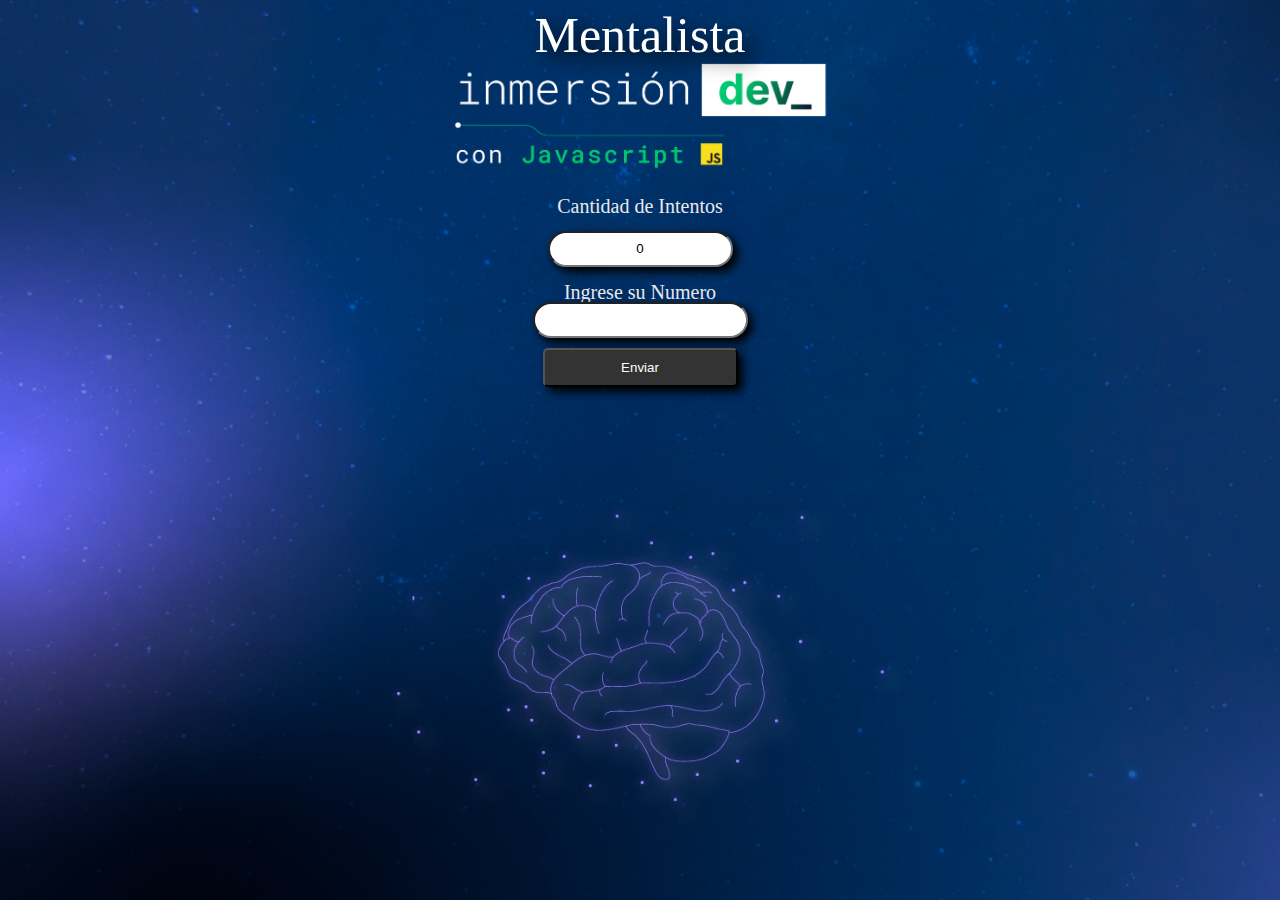
<file: Mentalista/index.html>
<!DOCTYPE html>
<html>

<head>
    <meta charset="utf-8">
    <title>Convertidor de monedas</title>
    <link rel="stylesheet" type="text/css" href="style/resect.css">
    <link rel="stylesheet" type="text/css" href="style/style.css">
    <script src="js/RamdonXd.js"></script>
</head>

<body>

<header class="Titulo">
    <h1 class="Titulo_h1">Mentalista</h1>
    <div>
        <img class="Titulo_img" src="../data/icos.png">
    </div>
</header>

<aside>
    <div class="MenuDeEnviar">
        <label>Cantidad de Intentos</label>
        <input style="margin:15px;pointer-events: none" class="NumeroIngresado" id="CatidadInt" value="0"></input>
        <label>Ingrese su Numero</label>
        <input class="NumeroIngresado" type="number" id="NumeroIngesado">
        <input class="EnviarDato" type="submit" value="Enviar" onclick="Adivinar()">
    </div>
</aside>
<img class="Img_fondo" src="../data/cerebroxd.png">


<div class="window-notice" id="window-notice">
    <div class="content">
        <div>
            <label class="ResultadoCovercion" id="ResultadoCovercion">Ganador</label>
            <label style="margin-top: 30px" class="ResultadoCovercion" id="CantVecesGa"></label>
            <button style="margin-top: 30px" class="ResultadoCovercion " id="CerrarVentana">Cerrar</button>
        </div>
    </div>
</div>

</body>

</html>
</file>
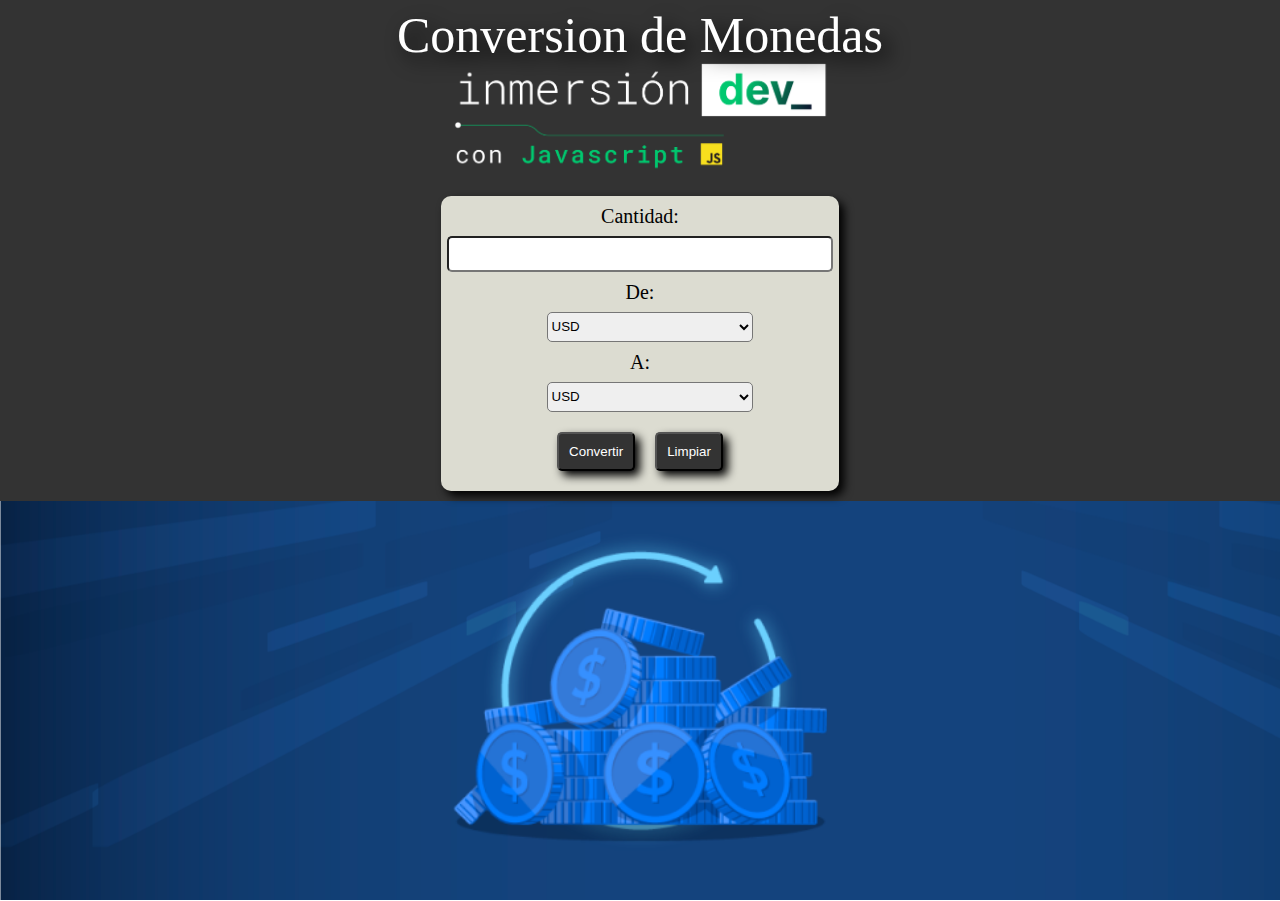
<file: Monedas/index.html>
<!DOCTYPE html>
<html>

<head>
    <meta charset="utf-8">
    <title>Convertidor de monedas</title>
    <link rel="stylesheet" type="text/css" href="style/resect.css">
    <link rel="stylesheet" type="text/css" href="style/style.css">
    <script src="js/conv.js"></script>
</head>

<body>
<header class="Titulo">
    <h1 class="Titulo_h1">Conversion de Monedas</h1>
    <div>
        <img class="Titulo_img" src="../data/icos.png">
    </div>
</header>

<aside>
    <div class="formulario">
        <label for="cantidad">Cantidad:</label>
        <input type="number" id="cantidad" name="cantidad" required inputmode="numeric" pattern="[^\d]*">

        <div>
            <label for="de">De:</label>
            <select id="de" name="de" required>
                <option value="dolar">USD</option>
                <option value="euro">EUR</option>
                <option value="pesoMx">MXN</option>
                <option value="yen">JPY</option>
                <option value="yuan">CNY</option>
            </select>
            <label for="a">A:</label>
            <select id="a" name="a" required>
                <option value="dolar">USD</option>
                <option value="euro">EUR</option>
                <option value="pesoMx">MXN</option>
                <option value="yen">JPY</option>
                <option value="yuan">CNY</option>
            </select>
        </div>
        <div class="botones">
            <button class="BotonComvertir" type="submit" onclick="ConvertidorMonedas()">Convertir</button>
            <button class="BotonComvertir" onclick="limpiarDatosFormulario()">Limpiar</button>
        </div>

    </div>
</aside>
<img class="Img_fondo" src="../data/Conver.png">


<div class="window-notice" id="window-notice">
    <div class="content">
        <div>
            <label class="ResultadoCovercion" id="ResultadoCovercion"> </label>
            <button class="ResultadoCovercion " id="CerrarVentana">Cerrar</button>
        </div>
    </div>
</div>
</body>

</html>
</file>
<file: Mentalista/style/style.css>
body {
    background-image: url("../../data/background_mentalista.png");
    background-size: cover;
    background-repeat: no-repeat;
    background-attachment: fixed;
}

header {
    color: white;
    padding: 10px;
    text-align: center;
}

.Titulo_h1 {
    font-size: 50px;
    font-family: 'Times New Roman', Times, serif;
    color: white;
    text-align: center;
}

.Titulo_img {
    width: 30%;
    height: 30%;
    display: block;
    margin-left: auto;
    margin-right: auto;
}

.Titulo_img:hover, .Titulo_h1 {
    filter: drop-shadow(8px 8px 10px black);
}

aside {
    color: white;
    padding: 10px;
    text-align: center;
    display: flex;
    justify-content: center;
}

.MenuDeEnviar {
    display: flex;
    flex-direction: column;
    color: #eae8ed;
    text-align: center;
    font-family: 'Times New Roman', Times, serif;
    font-size: 20px;
    justify-content: space-between;
}

.CatidadInt {
    margin: 10px;
}

.NumeroIngresado {
    height: 30px;
    border-radius: 30px;
    box-shadow: 5px 5px 10px black;
    text-align: center;
}
.NumeroIngresado:hover{
    box-shadow: 5px 5px 10px #ab9e9e;
}

.EnviarDato {
    background-color: #333;
    color: white;
    padding: 10px;
    text-align: center;
    display: flex;
    justify-content: center;
    margin: 10px;
    border-radius: 5px;
    box-shadow: 5px 5px 10px black;

}

.EnviarDato:hover {
    box-shadow: 5px 5px 10px #6a6262;
    transition: 0.1s;
}


.Img_fondo {
    width: 500px;
    height: 500px;
    display: block;
    margin-left: auto;
    margin-right: auto;
    object-fit: contain;
    filter: drop-shadow(8px 8px 10px #faf0f0);
    mask-repeat: repeat-x;

}

.Img_fondo:hover {
    filter: drop-shadow(8px 8px 10px black);
    transition: filter 0.5s;
}


#window-notice {
    display: none;
}

#CerrarVentana {
    margin-top: 10px;
}

.window-notice .content {
    border-radius: 2px;
    box-shadow: 0 1px 3px rgba(33, 41, 52, .75);
    box-sizing: content-box;
    display: flex;
    flex-direction: column;
    margin: auto;
    max-width: 600px;
    min-width: 320px !important;
    overflow: hidden;
    position: relative;
    width: 100%;
    padding: 2rem;
    font-size: 1.3rem;
}

.window-notice {
    background: rgba(33, 41, 52, .85);
    left: 0;
    bottom: 0;
    right: 0;
    top: 0;
    display: flex;
    position: fixed;
    z-index: 999;
}

.ResultadoCovercion {
    color: #010101;
    font-family: 'Times New Roman', Times, serif;
    font-size: 20px;
    text-align: center;
    display: flex;
    flex-direction: column;
    align-items: center;
    background-color: #dcdcd1;
    padding: 10px;
    width: 30%;
    height: auto;
    margin: 0 auto;
    border-radius: 10px;
    box-shadow: 5px 5px 10px black;
}
</file>
<file: Monedas/style/style.css>
body {
    background-image: url("../data/Background.png");
    background-size: cover;
    background-repeat: no-repeat;
    background-attachment: fixed;
}

header {
    background-color: #333;
    color: white;
    padding: 10px;
    text-align: center;
}

.Titulo_h1 {
    font-size: 50px;
    font-family: 'Times New Roman', Times, serif;
    color: white;
    text-align: center;
}

.Titulo_img {
    width: 30%;
    height: 30%;
    display: block;
    margin-left: auto;
    margin-right: auto;
}

.Titulo_img:hover, .Titulo_h1 {
    filter: drop-shadow(8px 8px 10px black);
}

aside {
    background-color: #333;
    color: white;
    padding: 10px;
    text-align: center;
    display: flex;
    justify-content: center;
}

.formulario {
    color: #010101;
    font-family: 'Times New Roman', Times, serif;
    font-size: 20px;
    text-align: center;
    display: flex;
    flex-direction: column;
    align-items: center;
    background-color: #dcdcd1;
    padding: 10px;
    width: 30%;
    height: auto;
    margin: 0 auto;
    border-radius: 10px;
    box-shadow: 5px 5px 10px black;
}

.formulario:hover {
    filter: drop-shadow(8px 8px 10px black);
    transition: filter 0.5s;
}

.botones{
    display: flex;
    flex-direction: row;
}

#cantidad {
    text-align: center;
    width: 100%;
    height: 30px;
    margin: 10px;
    border-radius: 5px;

}

select {
    width: 100%;
    height: 30px;
    margin: 10px;
    border-radius: 5px;
}

select:hover, #cantidad:hover {
    filter: drop-shadow(8px 8px 10px #50465d);
    transition: filter 0.5s;
}

.Img_fondo {
    width: 400px;
    height: 400px;
    display: block;
    margin-left: auto;
    margin-right: auto;
    object-fit: contain;
}

.BotonComvertir {
    background-color: #333;
    color: white;
    padding: 10px;
    text-align: center;
    display: flex;
    justify-content: center;
    margin: 10px;
    border-radius: 5px;
    box-shadow: 5px 5px 10px black;
}

.BotonComvertir:hover {
    filter: drop-shadow(8px 8px 10px black);
    transition: filter 0.5s;
}

.Img_fondo:hover {
    filter: drop-shadow(8px 8px 10px black);
    transition: filter 0.5s;
}


.window-notice {
    background: rgba(33, 41, 52, .85);
    left: 0;
    bottom: 0;
    right: 0;
    top: 0;
    display: flex;
    position: fixed;
    z-index: 999;
}

#window-notice {
    display: none;
}

#CerrarVentana{
    margin-top: 10px;
}

.window-notice .content {
    border-radius: 2px;
    box-shadow: 0 1px 3px rgba(33, 41, 52, .75);
    box-sizing: content-box;
    display: flex;
    flex-direction: column;
    margin: auto;
    max-width: 600px;
    min-width: 320px !important;
    overflow: hidden;
    position: relative;
    width: 100%;
    padding: 2rem;
    font-size: 1.3rem;
}

.ResultadoCovercion {
    color: #010101;
    font-family: 'Times New Roman', Times, serif;
    font-size: 20px;
    text-align: center;
    display: flex;
    flex-direction: column;
    align-items: center;
    background-color: #dcdcd1;
    padding: 10px;
    width: 30%;
    height: auto;
    margin: 0 auto;
    border-radius: 10px;
    box-shadow: 5px 5px 10px black;
}
</file>
<file: Mentalista/style/resect.css>
/* http://meyerweb.com/eric/tools/css/reset/ 
   v2.0 | 20110126
   License: none (public domain)
*/

html, body, div, span, applet, object, iframe,
h1, h2, h3, h4, h5, h6, p, blockquote, pre,
a, abbr, acronym, address, big, cite, code,
del, dfn, em, img, ins, kbd, q, s, samp,
small, strike, strong, sub, sup, tt, var,
b, u, i, center,
dl, dt, dd, ol, ul, li,
fieldset, form, label, legend,
table, caption, tbody, tfoot, thead, tr, th, td,
article, aside, canvas, details, embed, 
figure, figcaption, footer, header, hgroup, 
menu, nav, output, ruby, section, summary,
time, mark, audio, video {
	margin: 0;
	padding: 0;
	border: 0;
	font-size: 100%;
	font: inherit;
	vertical-align: baseline;
}
/* HTML5 display-role reset for older browsers */
article, aside, details, figcaption, figure, 
footer, header, hgroup, menu, nav, section {
	display: block;
}
body {
	line-height: 1;
}
ol, ul {
	list-style: none;
}
blockquote, q {
	quotes: none;
}
blockquote:before, blockquote:after,
q:before, q:after {
	content: '';
	content: none;
}
table {
	border-collapse: collapse;
	border-spacing: 0;
}
</file>
<file: Monedas/style/resect.css>
/* http://meyerweb.com/eric/tools/css/reset/ 
   v2.0 | 20110126
   License: none (public domain)
*/

html, body, div, span, applet, object, iframe,
h1, h2, h3, h4, h5, h6, p, blockquote, pre,
a, abbr, acronym, address, big, cite, code,
del, dfn, em, img, ins, kbd, q, s, samp,
small, strike, strong, sub, sup, tt, var,
b, u, i, center,
dl, dt, dd, ol, ul, li,
fieldset, form, label, legend,
table, caption, tbody, tfoot, thead, tr, th, td,
article, aside, canvas, details, embed, 
figure, figcaption, footer, header, hgroup, 
menu, nav, output, ruby, section, summary,
time, mark, audio, video {
	margin: 0;
	padding: 0;
	border: 0;
	font-size: 100%;
	font: inherit;
	vertical-align: baseline;
}
/* HTML5 display-role reset for older browsers */
article, aside, details, figcaption, figure, 
footer, header, hgroup, menu, nav, section {
	display: block;
}
body {
	line-height: 1;
}
ol, ul {
	list-style: none;
}
blockquote, q {
	quotes: none;
}
blockquote:before, blockquote:after,
q:before, q:after {
	content: '';
	content: none;
}
table {
	border-collapse: collapse;
	border-spacing: 0;
}
</file>
